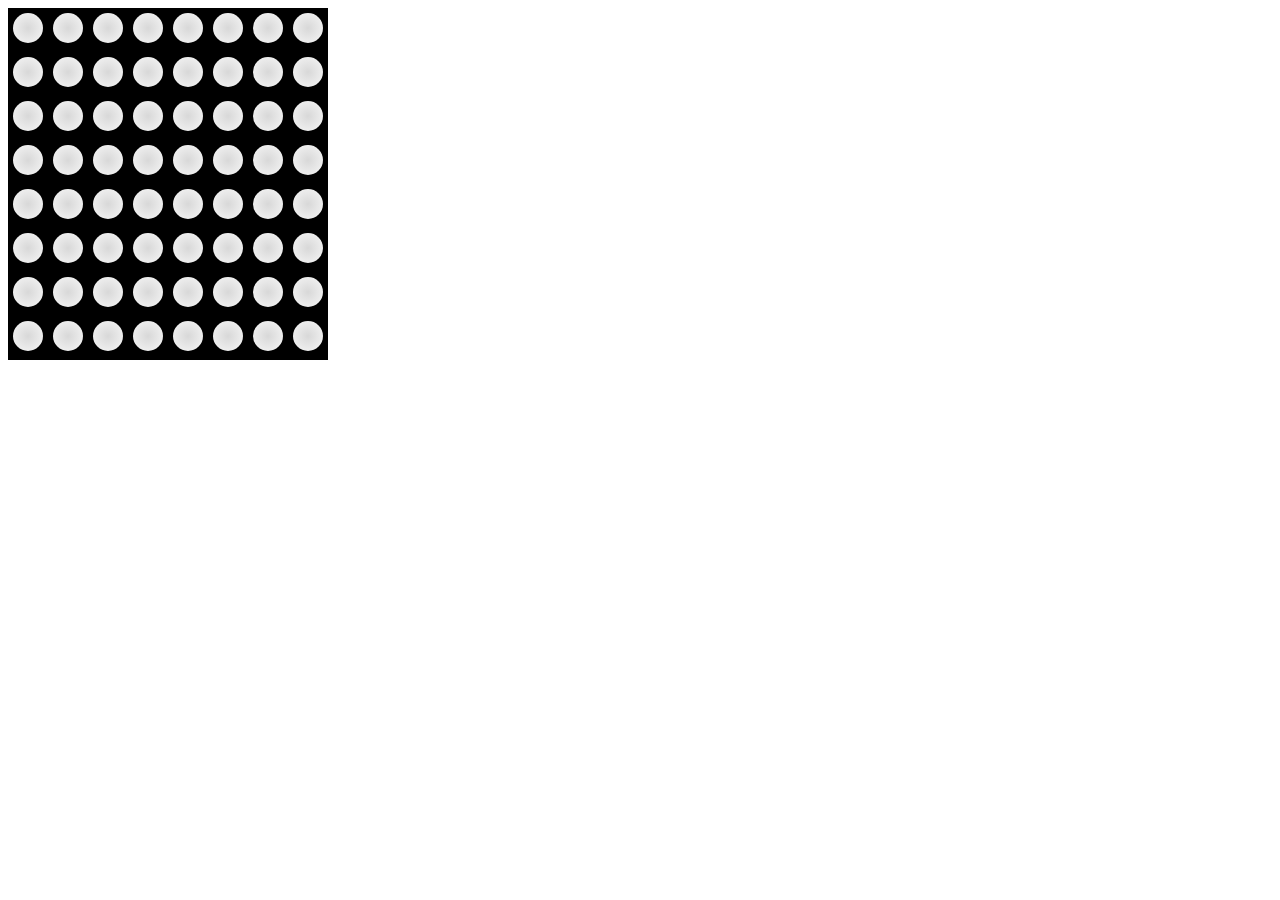
<file: index.html>
<!DOCTYPE html>
<html ng-app="ledApp">
<head>
    <title>LED MATRIX 8x8</title>
    <link rel="stylesheet" type="text/css" href="styles.css">
</head>
<body>
<section ng-controller="MainCtrl">
    <matrix></matrix>
</section>

<script type="text/javascript" src="bower_components/angular/angular.min.js"></script>
<script type="text/javascript" src="app.js"></script>
</body>
</html>
</file>
<file: styles.css>
.matrix {
    background: black;
    display: inline-block;
}

.led-container {
    display: inline-block;
}

.led {
    width: 30px;
    height: 30px;
    border-radius: 100%;
    margin: 5px;
    display: inline-block;

    background: radial-gradient(ellipse at center, #d8d8d8 0%,#f7f7f7 100%); /* W3C */

}

.led.active {
    background: radial-gradient(ellipse at center, #fc8f8f 1%,#f40000 100%); /* W3C */
}
</file>
